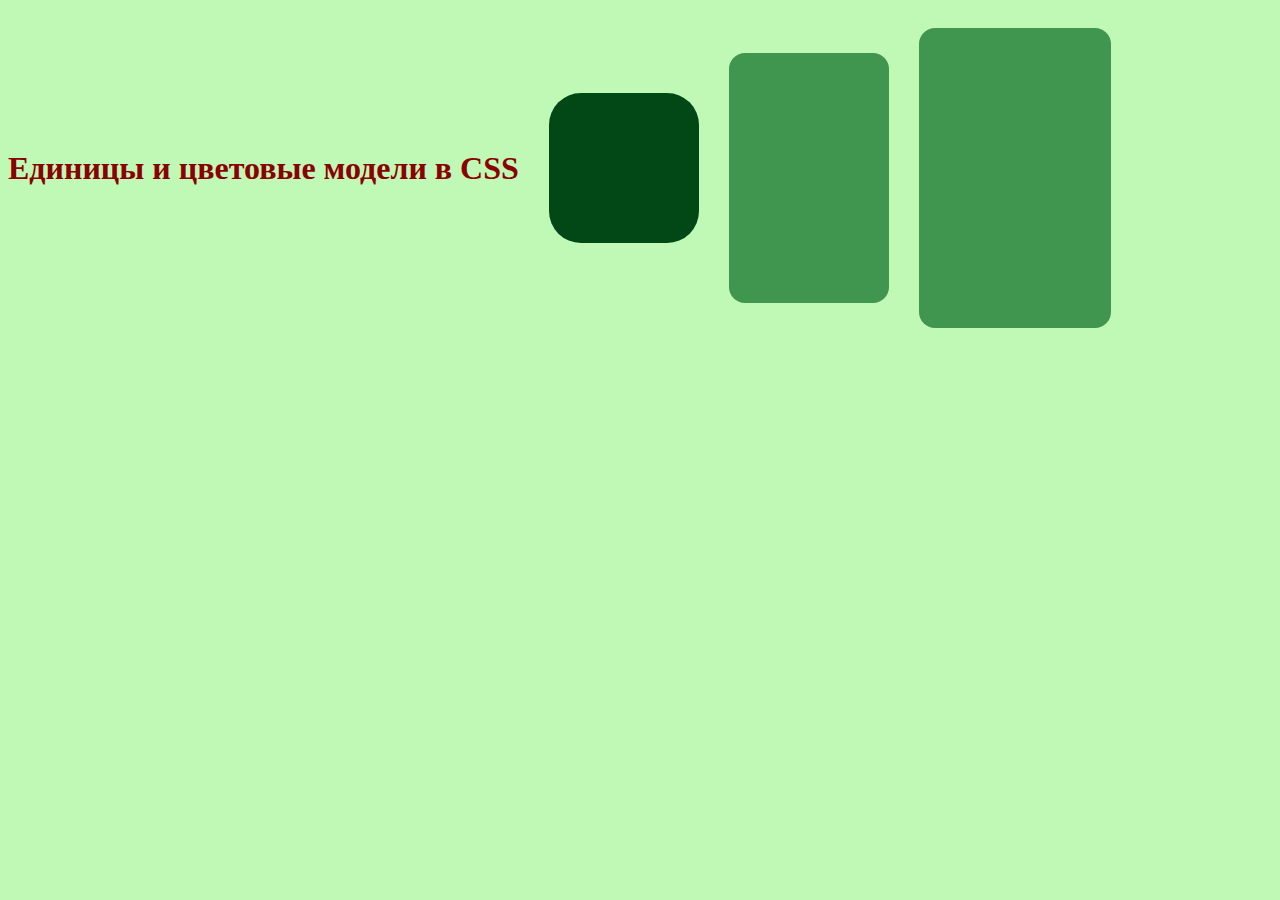
<file: index.html>
<!DOCTYPE html>
<html lang="en">
<head>
    <meta charset="UTF-8">
    <meta name="viewport" content="width=device-width, initial-scale=1.0">
    <title>Document</title>
    <link rel="stylesheet" href="style.css">
</head>
<body>
    <h1>Единицы и цветовые модели в CSS
</h1>
<div class="con1"></div>
<div class="con2"></div>
<div class="con3"></div>
</body>
</html>
</file>
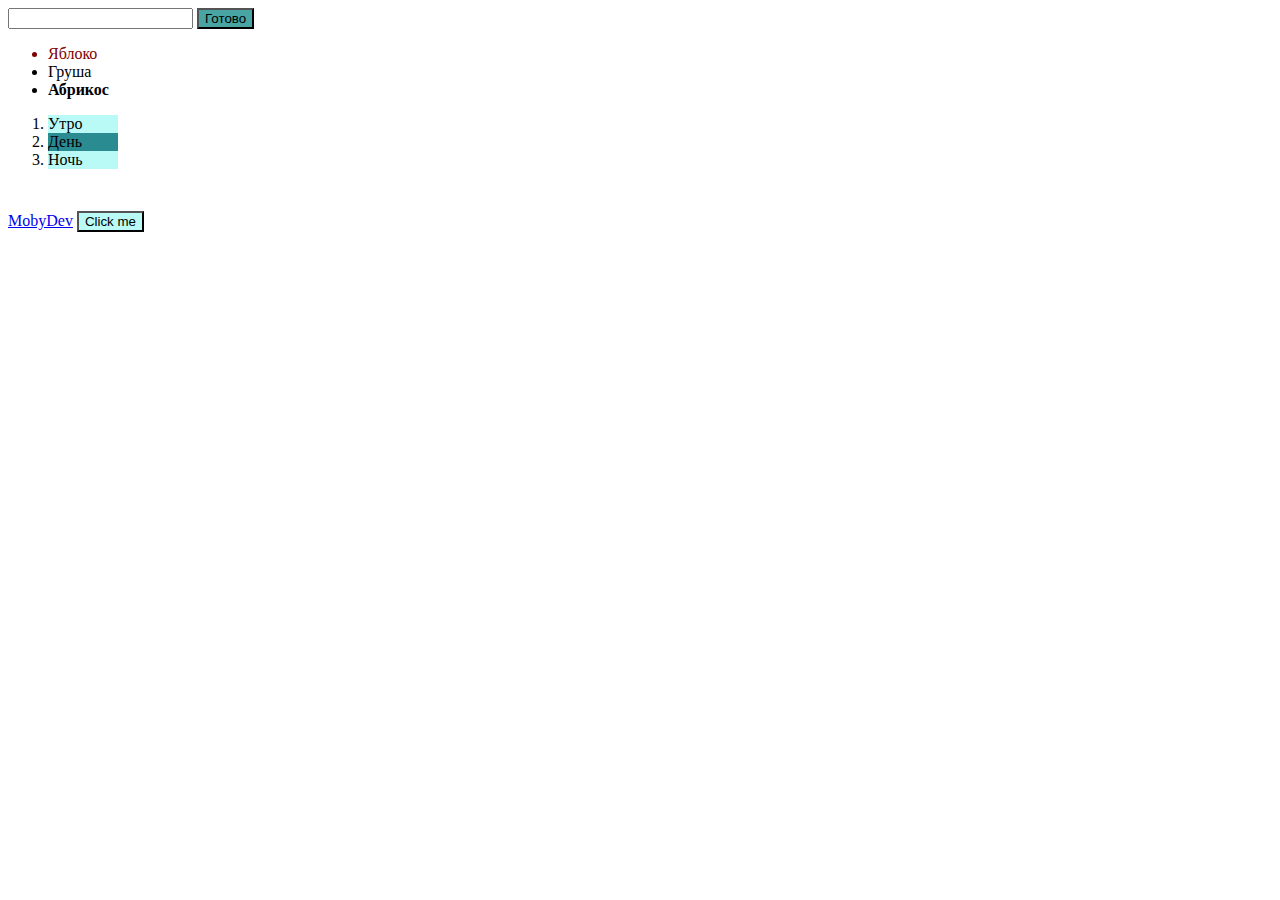
<file: pseudo-class.html>
<!DOCTYPE html>
<html lang="en">
<head>
    <meta charset="UTF-8">
    <meta name="viewport" content="width=device-width, initial-scale=1.0">
    <title>Document</title>
    <link rel="stylesheet" href="pseudo-class.css">
</head>
<body>
    <input type="text">
    <button class="ready">Готово</button>
    <ul>
        <li class="list-element">Яблоко</li>
        <li class="list-element">Груша</li>
        <li class="list-element">Абрикос</li>
    </ul>

    <div>
        <ol>

            <li class="element">Утро</li>
            <li class="element">День</li>
            <li class="element">Ночь</li>
            
        </ol>
        <a  href="https://itschool.mobydev.kz/my-courses/15/lessons/255">MobyDev</a>
        <button class="element">Click me</button>
    </div>
</body>
</html>
</file>
<file: style.css>
body{
    width: 100%;
    height: 100%;
    background-color: rgb(191, 249, 181);

display: flex;
align-items: center;

}
h1{
    font-size: 2em;
    color: #8B0000;
}
.con1{
    width: 150px;
    height: 150px;
    background-color: rgb(2, 71, 22);
    border-radius: 2em;
    overflow: hidden;
    margin-left: 30px;
}
.con2{
    width: 10rem;
    height: 250px;
    background-color: rgba(4, 104, 32, 0.681);
    margin-left: 30px;
    margin-top: 20px;
    border-radius: 1em;
}
.con3{
    width: 12rem;
    height: 300px;
    background-color: rgba(4, 104, 32, 0.681);
    margin-left: 30px;
    margin-top: 20px;
    border-radius: 1em;
}
</file>
<file: pseudo-class.css>
.ready{
    background-color: rgb(73, 164, 164);
}
.ready:hover{
background-color: rgb(42, 138, 165);
color: aliceblue;
}
input:focus{
    border: 2px solid rgb(101, 195, 226);
}
.list-element:first-child{
    color: rgb(126, 0, 0);
}
.list-element:first-child:hover{
    font-weight: bold;
}

.list-element:last-child{
    font-weight: bold;
}
.list-element:last-child:focus{
    font-weight: lighter;
}
.element:nth-child(odd){
    background-color: rgb(185, 250, 246);
}
.element:nth-child(even){
    background-color: rgb(42, 139, 145);
}
a:hover{
    color:red;
}
ol{
    width: 70px;
    height: 80px;
    font-family: 'Century Gothic';
}
.element:last-child:focus{
background-color: rgb(169, 181, 191);
}
</file>
